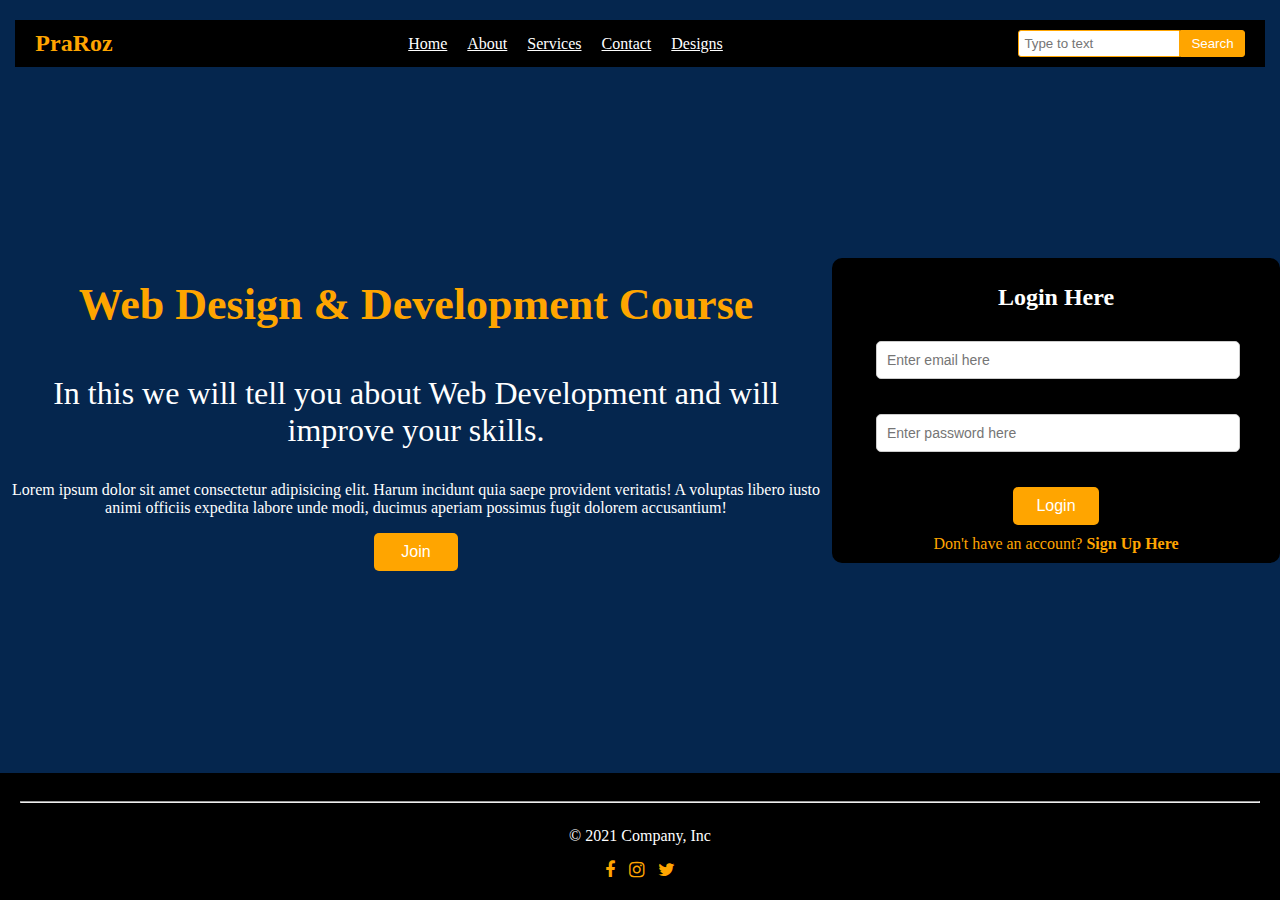
<file: index.html>
<!DOCTYPE html>
<html lang="en">

<head>
    <meta charset="UTF-8">
    <meta name="viewport" content="width=device-width, initial-scale=1.0">
    <title>Document</title>
    <link rel="stylesheet" href="index.css">
    <link rel="stylesheet" href="navBar.css">
    <link rel="stylesheet" href="middle.css">
    <link rel="stylesheet" href="footer.css">
    <link rel="stylesheet" href="https://cdnjs.cloudflare.com/ajax/libs/font-awesome/4.7.0/css/font-awesome.min.css">
</head>

<body>
    <!-- Navbar-->
    <nav class="navbar">
        <div class="logo">PraRoz</div>
        <ul>
            <li><a href="index.html">Home</a></li>
            <li><a href="about.html">About</a></li>
            <li><a href="service.html">Services</a></li>
            <li><a href="contact.html">Contact</a></li>
            <li><a href="design.html">Designs</a></li>
        </ul>
        <div class="search-container">
            <input type="text" placeholder="Type to text">
            <button>Search</button>
        </div>
    </nav>
    <!-- Middle Portion-->
    <div class="middle-container">
        <!-- Left side: Text content -->
        <div class="text-content">
            <h1>Web Design & Development Course</h1>
            <p id="p1"><font size="6">In this we will tell you about Web Development and will improve your skills.</font></p>
            <p id="p2">Lorem ipsum dolor sit amet consectetur adipisicing elit. Harum incidunt quia saepe provident
                veritatis! A
                voluptas libero iusto animi officiis expedita labore unde modi, ducimus aperiam possimus fugit dolorem
                accusantium!</p>
            <button class="join-btn">Join</button>
        </div>

        <!-- Right side: Login form -->
        <div class="login-form">
            <h1>Login Here</h1>
            <input type="email" placeholder="Enter email here">
            <input type="password" placeholder="Enter password here">
            <button>Login</button>
            <a href="#">Don't have an account? <strong>Sign Up Here</strong></a>
        </div>
    </div>
    <!-- Footer -->
    <footer class="footer">
        <hr>
        <div class="sbox">
            <div class="left">
                <p>© 2021 Company, Inc</p>
            </div>
            <div class="right">
                <a href="#" class="fa fa-facebook"></a>
                <a href="#" class="fa fa-instagram"></a>
                <a href="#" class="fa fa-twitter"></a>
            </div>
        </div>
    </footer>
</body>

</html>
</file>
<file: index.css>
body {
    margin: 0;
    font-family: 'Times New Roman', Times, serif;
    background-color: #05264e;
    color: white;
    display: flex;
    flex-direction: column;
    min-height: 100vh;
}
</file>
<file: navBar.css>
/* Navbar Styling */
.navbar {
    display: flex;
    justify-content: space-between;
    align-items: center;
    padding: 10px 20px;
    margin-top: 1.6%;
    margin-left: 1.2%;
    margin-right: 1.2%;
    background-color: black;
    color: white;
}

.navbar .logo {
    font-size: 24px;
    font-weight: bold;
    color: orange;
}

.navbar ul {
    display: flex;
    list-style-type: none;
    margin: 0;
    padding: 0;
}

.navbar ul li {
    margin: 0 10px;
}

.navbar ul li a {
    color: white;
    font-size: 16px;
    transition: color 0.3s;
}

.navbar ul li a:hover {
    color: orange;
}

.navbar .search-container {
    display: flex;
    align-items: center;
}

.navbar .search-container input[type="text"] {
    padding: 5px;
    border: 1px solid orange;
    border-radius: 3px 0 0 3px;
    outline: none;
    width: 150px;
}

.navbar .search-container button {
    padding: 5px 10px;
    background-color: orange;
    border: 1px solid orange;
    border-radius: 0 3px 3px 0;
    color: white;
    cursor: pointer;
}

.navbar .search-container button:hover {
    background-color: #cc8400;
}
</file>
<file: middle.css>
/* Middle Section Styling */
.middle-container {
    display: flex;
    flex-grow: 2;
    justify-content: center;
    align-items: center;
}
/* Left side styling */
.text-content {
    display: flex;
    flex-direction: column;
    flex-wrap: nowrap;
    justify-content: space-around;
    max-width: 65%;
    text-align: center;
}

.text-content h1 {
    text-align: center;
    font-size: 44px;
    color: orange;
}

.text-content p1 {
    font-size: 56px;
    margin: 20px 0;
}

.text-content .join-btn {
    padding: 10px 20px;
    background-color: orange;
    color: white;
    border: none;
    border-radius: 5px;
    font-size: 16px;
    cursor: pointer;
    transition: background-color 0.3s;
    margin-right: 45%;
    margin-left: 45%;
}

.text-content .join-btn:hover {
    background-color: #cc8400;
}
/* Right Side Styling*/
.login-form {
    background-color: black;
    padding: 10px;
    border-radius: 10px;
    max-width: 35%;
}

.login-form h1 {
    color: white;
    font-size: 24px;
    text-align: center;
    margin-bottom: 30px;
}

.login-form input {
    width: 80%;
    padding: 10px;
    margin-left: 34px;
    margin-bottom: 35px;
    border: 1px solid #ccc;
    border-radius: 5px;
    font-size: 14px;
}

.login-form button {
    width: 20%;
    padding: 10px;
    background-color: orange;
    margin-left: 40%;
    color: white;
    border: none;
    border-radius: 5px;
    font-size: 16px;
    cursor: pointer;
    transition: background-color 0.3s;
}

.login-form button:hover {
    background-color: #cc8400;
}

.login-form a {
    color: orange;
    text-decoration: none;
    display: block;
    text-align: center;
    margin-top: 10px;
}

.login-form a:hover {
    text-decoration: underline;
}
</file>
<file: footer.css>
/* Footer Styling */
.footer {
    background-color: black;
    padding: 20px;
    color: white;
    margin-top: 20px;
    
}
.sbox
{
    display: flex;
    flex-direction: column;
    flex-grow: 1;
    align-content: center;
    justify-content: center;
    
}

.footer a {
    color: orange;
    text-decoration: none;
    margin: 0 5px;
    font-size: 18px;
}

.footer a:hover {
    text-decoration: underline;
}

.right , .left
{
    text-align: center;
}
</file>
